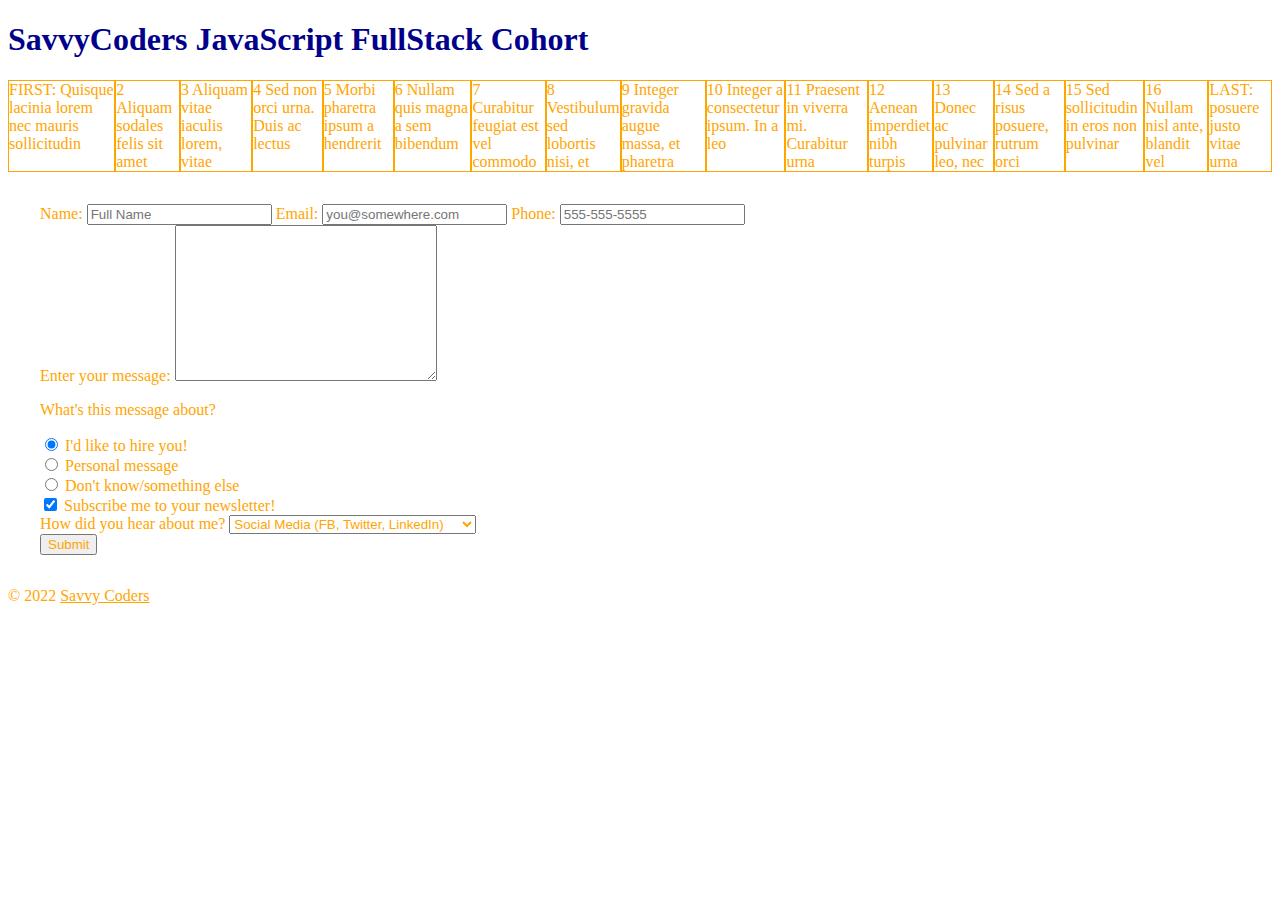
<file: Week5/index.html>
<!DOCTYPE html>
<html lang="en">
  <head>
    <meta charset="UTF-8" />
    <meta name="viewport" content="width=device-width, initial-scale=1.0" />
    <meta http-equiv="X-UA-Compatible" content="ie=edge" />
    <title>Savvy Coders Aug. 2020 Cohort</title>
    <link rel="stylesheet" href="./style.css" />
    <link
      href="https://fonts.googleapis.com/css2?family=Cedarville+Cursive&family=Roboto&display=swap"
      rel="stylesheet"
    />
  </head>
  <body>
    <header>
      <h1>SavvyCoders JavaScript FullStack Cohort</h1>
    </header>

    <!-- <content> -->
      <!--
      Comment-out the line above, and uncomment the line below
      to turn on the FLEX functionality
      -->
      <content class="responsive flex">
      <div id="block1">
        FIRST: Quisque lacinia lorem nec mauris sollicitudin
      </div>
      <div id="block2">2 Aliquam sodales felis sit amet</div>
      <div id="block3">3 Aliquam vitae iaculis lorem, vitae</div>
      <div id="block4">4 Sed non orci urna. Duis ac lectus</div>
      <div id="block5">5 Morbi pharetra ipsum a hendrerit</div>
      <div id="block6">6 Nullam quis magna a sem bibendum</div>
      <div id="block7">7 Curabitur feugiat est vel commodo</div>
      <div id="block8">8 Vestibulum sed lobortis nisi, et</div>
      <div id="block9">9 Integer gravida augue massa, et pharetra</div>
      <div id="block10">10 Integer a consectetur ipsum. In a leo</div>
      <div id="block11">11 Praesent in viverra mi. Curabitur urna</div>
      <div id="block12">12 Aenean imperdiet nibh turpis</div>
      <div id="block13">13 Donec ac pulvinar leo, nec</div>
      <div id="block14">14 Sed a risus posuere, rutrum orci</div>
      <div id="block15">15 Sed sollicitudin in eros non pulvinar</div>
      <div id="block16">16 Nullam nisl ante, blandit vel</div>
      <div id="block17">LAST: posuere justo vitae urna</div>
    </content>

    <!-- Basic Form. Comment it out when using the Better Form -->
    <!-- <form>
      <input type="text" required />
      <input type="password" />
      <input type="email" />
      <input type="submit" />
    </form> -->

    <form action="https://formspree.io/f/mzbolroj" method="POST">
      <label for="name">Name:</label>
      <input type="text" name="name" id="name" placeholder="Full Name" required />
    
      <label for="email">Email:</label>
      <input type="email" name="email" id="email" placeholder="you@somewhere.com" />
    
      <label for="fone">Phone:</label>
      <input type="tel" name="fone" id="fone" placeholder="555-555-5555" />
    
      <div>
        <label for="msg">Enter your message:</label>
        <textarea name="msg" id="msg" cols="30" rows="10"></textarea>
      </div>
    
      <div>
        <p>What's this message about?</p>
        <div>
          <input
            type="radio"
            name="subject"
            value="professional"
            id="pro"
            checked
          />
          <label for="pro">I'd like to hire you!</label>
        </div>
        <div>
          <input type="radio" name="subject" value="personal" id="personal" />
          <label for="personal">Personal message</label>
        </div>
        <div>
          <input type="radio" name="subject" value="other" />
          <label>Don't know/something else</label>
        </div>
      </div>
    
      <input type="checkbox" name="optIn" value="trusting" id="news" checked />
      <label for="news">Subscribe me to your newsletter!</label>
    
      <div>
        <label for="marketing">How did you hear about me?</label>
        <select name="marketing" id="marketing">
          <optgroup label="Online">
            <option value="social">Social Media (FB, Twitter, LinkedIn)</option>
            <option value="github">Online Portfolio (GitHub)</option>
            <option value="search">Search Engine</option>
            <option value="email">Email</option>
          </optgroup>
          <optgroup label="In-Person">
            <option value="networking">We met at a networking event</option>
            <option value="referral">Personal referral</option>
            <option value="random">We met somewhere else</option>
          </optgroup>
          <option value="other">Other</option>
        </select>
      </div>
    
      <input type="submit" value="Submit" />
    </form>

    <footer>
      &copy; 2022 <a href="https://savvycoders.com/">Savvy Coders</a>
    </footer>

    <!-- Activity 4 - Form Handling: Uncomment the JS link -->
    <script src="./index.js"></script>
  </body> 
</html>
</file>
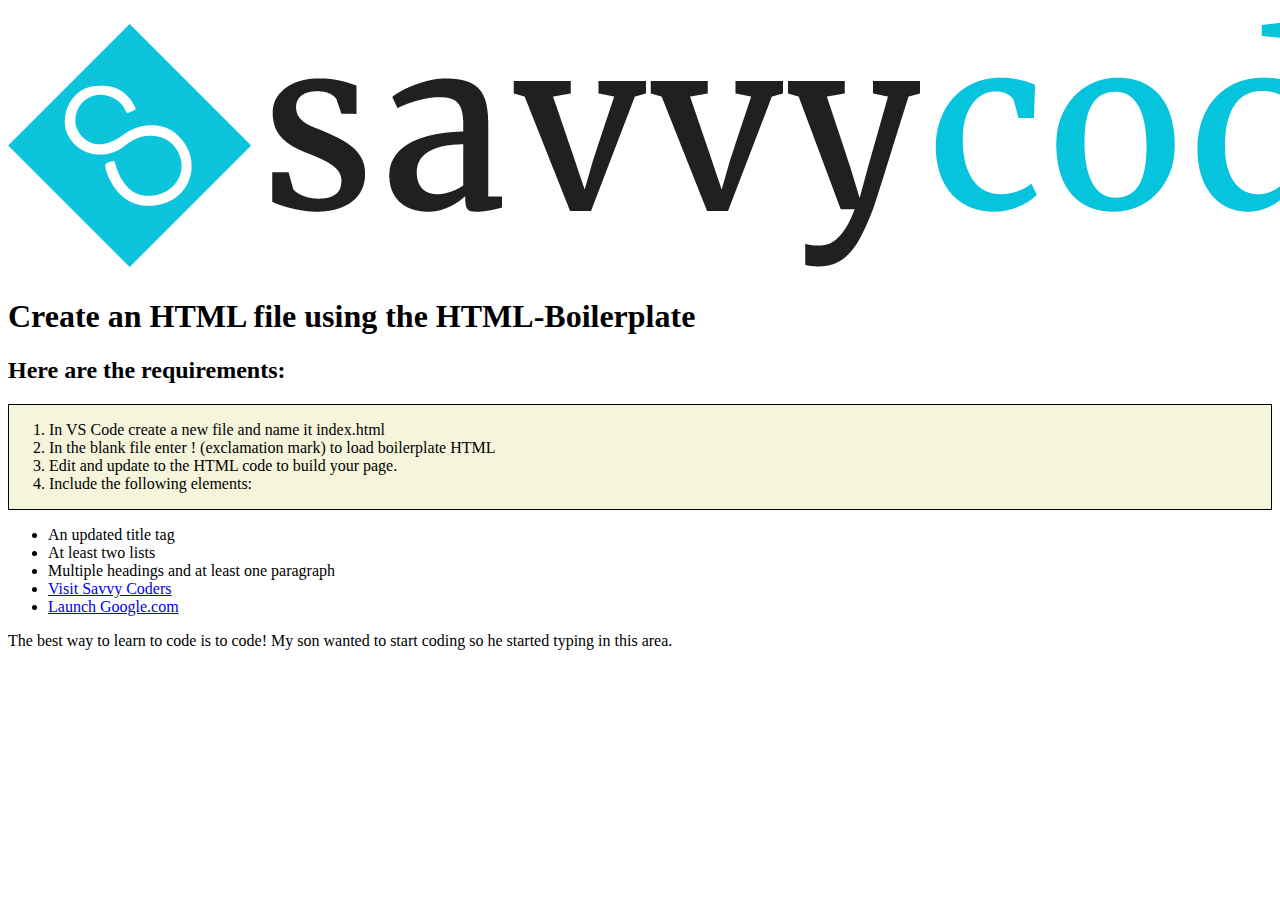
<file: Week3/3.3.2-Activities/index.html>
<!DOCTYPE html>
<html lang="en">
<head>
  <meta charset="UTF-8">
  <meta http-equiv="X-UA-Compatible" content="IE=edge">
  <meta name="viewport" content="width=device-width, initial-scale=1.0">
  <link href="style.css" rel="stylesheet" />
  <title>Activity 3.3.2</title>
</head>
<body>
  <img src="savvy-logo.png" />
  <h1>Create an HTML file using the HTML-Boilerplate</h1>
  <h2>Here are the requirements:</h2>
  <div class="list" id="firstList">
  <ol>
    <li>In VS Code create a new file and name it index.html</li>
    <li>In the blank file enter ! (exclamation mark) to load boilerplate HTML</li>
    <li>Edit and update to the HTML code to build your page.</li>
    <li>Include the following elements:</li>
  </ol>
</div>
  <ul>
      <li>An updated title tag</li>
      <li>At least two lists</li>
      <li>Multiple headings and at least one paragraph</li>
      <li><a href="http://savvycoders.com">Visit Savvy Coders</a></li>
      <li><a href="https://www.google.com">Launch Google.com</a></li>
    </ul>
  <p>The best way to learn to code is to code! My son wanted to start
     coding so he started typing in this area.</p>
</body>
</html>
</file>
<file: Week5/style.css>
/*
	Several CSS sections will be added from activity 5
*/

header > h1 {
    color: darkblue;
  }
  
  body > form {
      margin: 2em;
  }
  
  /*  This styling sets up the flex container */
  .flex {
    display: flex;
    justify-content: space-between;
  }
  
  /* this adds a border around the flex items */
  .flex > * {
    border: 1px solid;
  }
  
  
  /* Activity 5.1: Media queries
    -Add CSS that removes the border around the flex items */

    
@media print {
  .flex > * {
    border: 1px solid;
  }
}

  
  
  /* Activity 5.2: Media queries
    -Add CSS for when screen size is less than 700px */

    @media (max-width: 700px) {
  
    }
  
  
  /* Activity 5.3: Media queries
    -Add CSS that checks for device hover capabilities */
  
  
  @media (min-width: 700px) {
    * {
      color:orange;
    }
  }
</file>
<file: Week3/3.3.2-Activities/style.css>
.list {
  background-color: beige;
  border: 1px solid black;

}
</file>
